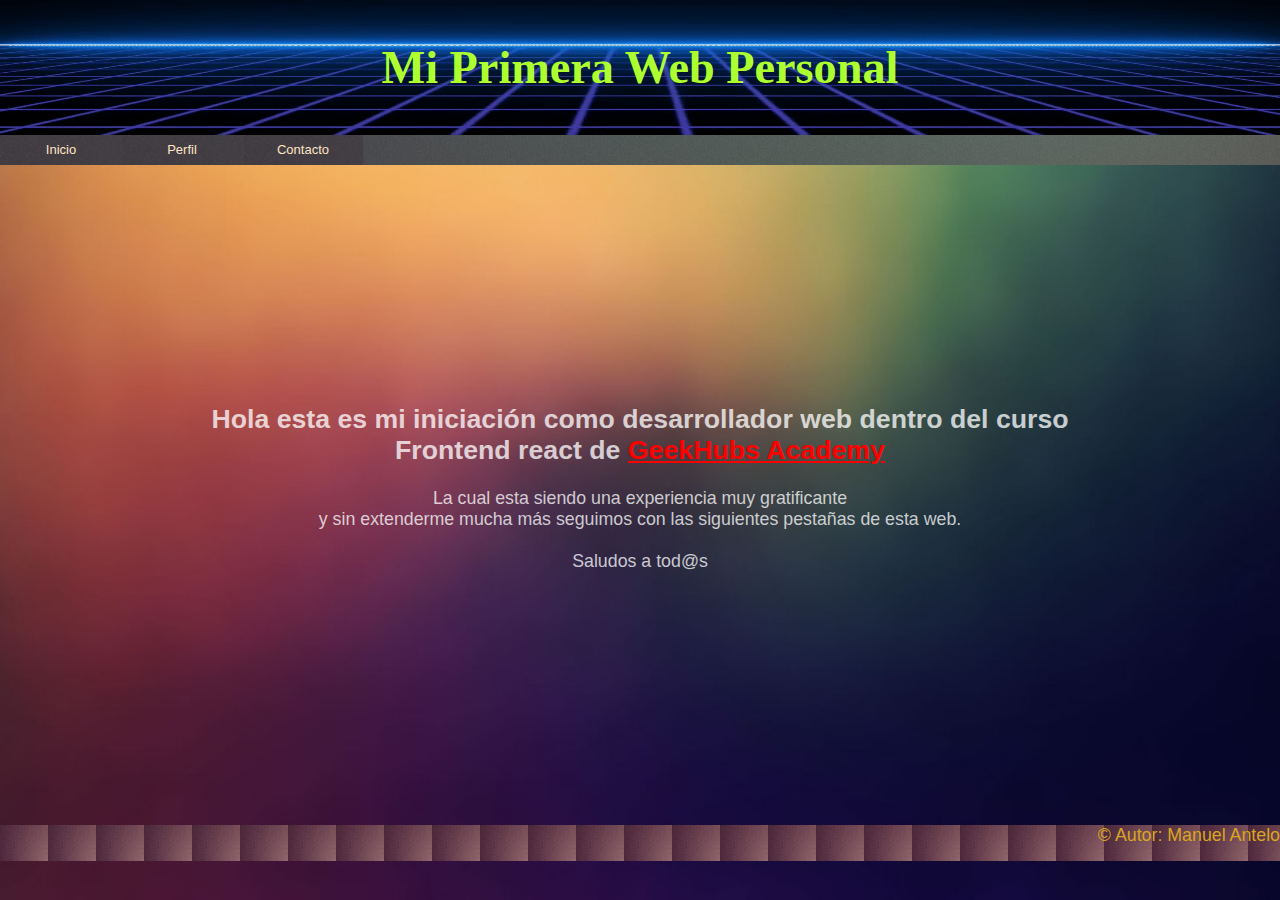
<file: index.html>
<!DOCTYPE html>
<html lang="es">
<head>
    <meta charset="UTF-8">
    <meta name="viewport" content="width=device-width, initial-scale=1.0">
    <meta name="viewport" content="initial-scale=1, maximum-scale=1">
    <link rel="stylesheet" type="text/css" href="CSS/styles.css" />
    
<body>

<!-- Cabecera y Menú -->
<div class="contenedor">
    <div id="cabecera">
        <h1>Mi Primera Web Personal</h1>
    </div>
    <div class="menu">
        <div id="fondomenu">
          <ul>
             <li><a href="index.html">Inicio</a></li>
             <li><a href="perfil.html">Perfil</a></li>
             <li><a href="contacto.html">Contacto</a></li>
          </ul>
        </div>
    </div>
</div>

<div id=main>

    				<!-- Introduccion -->
					<section id="top" class="one dark cover">
						<div class=".contenedorSection">
							<header>
								<h2 class="alt">Hola esta es mi iniciación como desarrollador web dentro del curso<br/>
								Frontend react de <a href="https://bootcamp.geekshubsacademy.com/">GeekHubs Academy</a></h2>
								<p>La cual esta siendo una experiencia muy gratificante<br/>
								y sin extenderme mucha más seguimos con las siguientes pestañas de esta web.<br/><br/>Saludos a tod@s</p>
							</header>
						</div>
					</section>

</div>

<!-- Footer -->
<footer>
    <div class="container">&copy; Autor: Manuel Antelo</div>
</footer>  

</body>
</html>
</file>
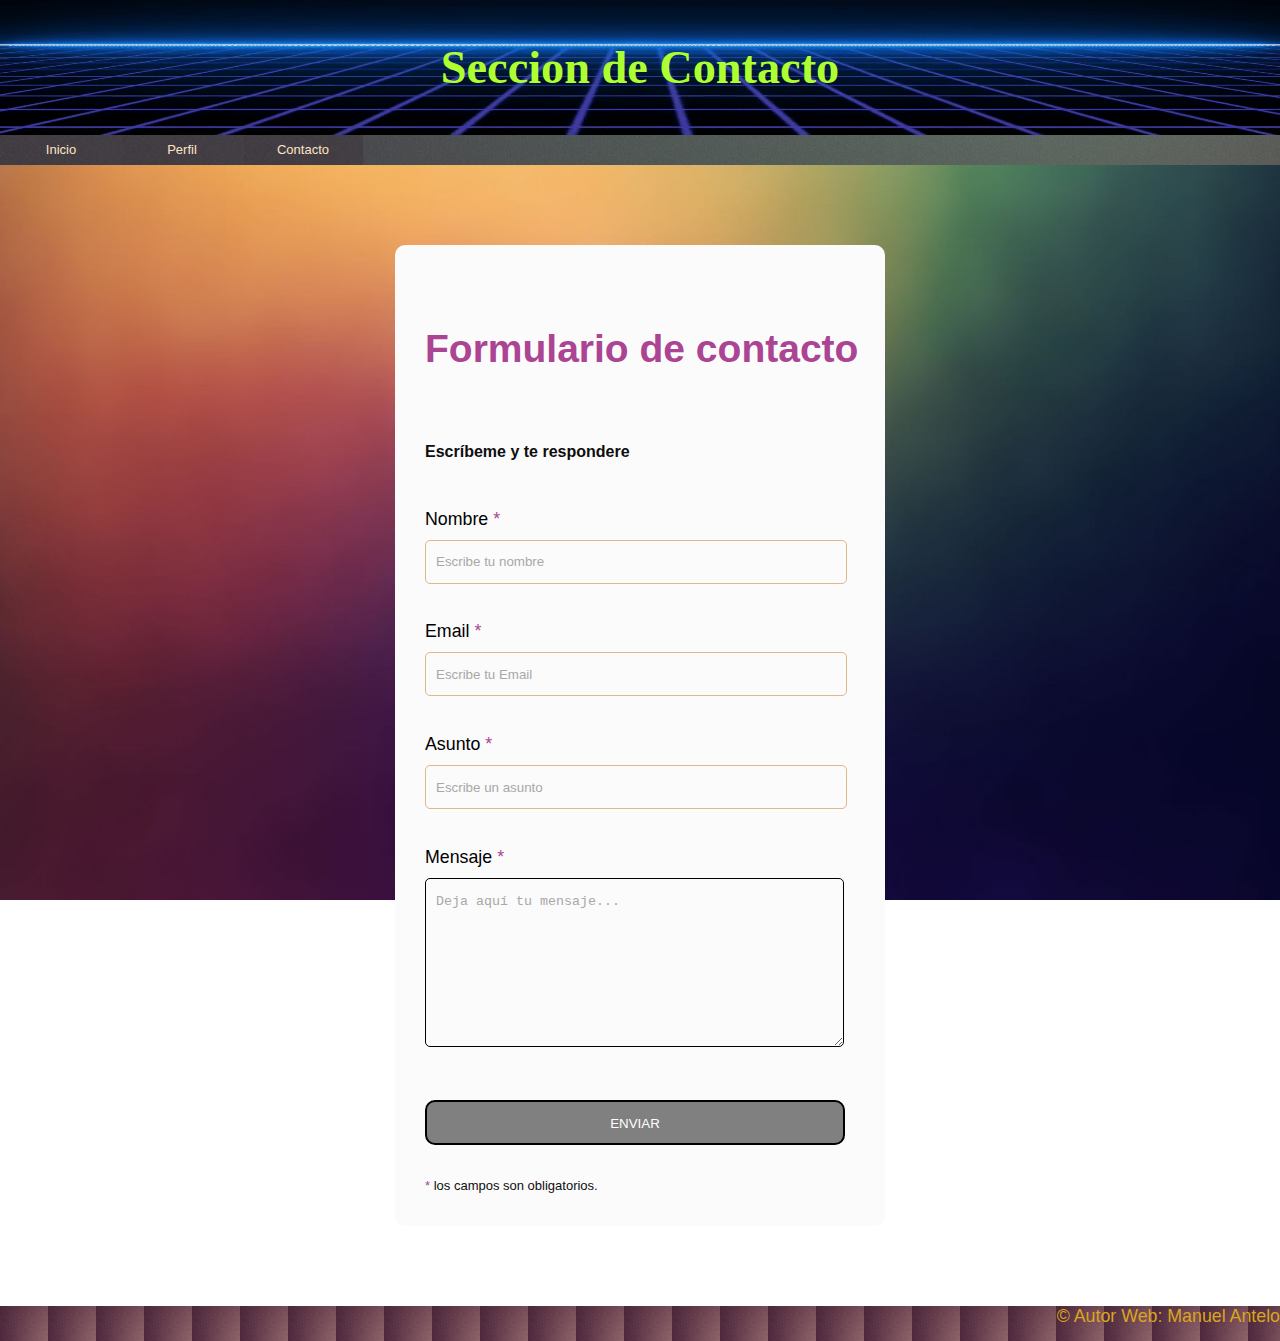
<file: contacto.html>
<!DOCTYPE html>
<html lang="es">
<head>
    <meta charset="UTF-8">
    <meta name="viewport" content="width=device-width, initial-scale=1.0">
    <meta name="viewport" content="initial-scale=1, maximum-scale=1">
    <link rel="stylesheet" type="text/css" href="CSS/styles.css" />
    
    <title>Contacto</title>
</head>
<body>
    <!-- Cabecera y Menú -->
<div class="contenedor">
    <div id="cabecera">
        <h1>Seccion de Contacto</h1>
    </div>
    <div class="menu">
        <div id="fondomenu">
          <ul>
             <li><a href="index.html">Inicio</a></li>
             <li><a href="perfil.html">Perfil</a></li>
             <li><a href="contacto.html">Contacto</a></li>
          </ul>
        </div>
    </div>
</div>

<!-- Formulario de contacto -->  

<div class="contact_form">

    <div class="formulario">      
      <h4>Formulario de contacto</h4>
        <h3>Escríbeme y te respondere</h3>


          <form action="submeter-formulario.php" method="post">       

            
                <p>
                  <label for="nombre" class="colocar_nombre">Nombre
                    <span class="obligatorio">*</span>
                  </label>
                    <input type="text" name="introducir_nombre" id="nombre" required="obligatorio" placeholder="Escribe tu nombre">
                </p>
              
                <p>
                  <label for="email" class="colocar_email">Email
                    <span class="obligatorio">*</span>
                  </label>
                    <input type="email" name="introducir_email" id="email" required="obligatorio" placeholder="Escribe tu Email">
                </p>  
              
                <p>
                  <label for="asunto" class="colocar_asunto">Asunto
                    <span class="obligatorio">*</span>
                  </label>
                    <input type="text" name="introducir_asunto" id="assunto" required="obligatorio" placeholder="Escribe un asunto">
                </p>    
              
                <p>
                  <label for="mensaje" class="colocar_mensaje">Mensaje
                    <span class="obligatorio">*</span>
                  </label>                     
                                    <textarea name="introducir_mensaje" class="texto_mensaje" id="mensaje" required="obligatorio" placeholder="Deja aquí tu mensaje..."></textarea> 
                                </p>                    
              
                <button type="submit" name="enviar_formulario" id="enviar"><p>Enviar</p></button>

                <p class="aviso">
                  <span class="obligatorio"> * </span>los campos son obligatorios.
                </p>          
            
          </form>
    </div>  
  </div>
  
<!-- Footer -->
<footer>
    <div class="container">&copy; Autor Web: Manuel Antelo</div>
</footer>    

</body>
</html>
</file>
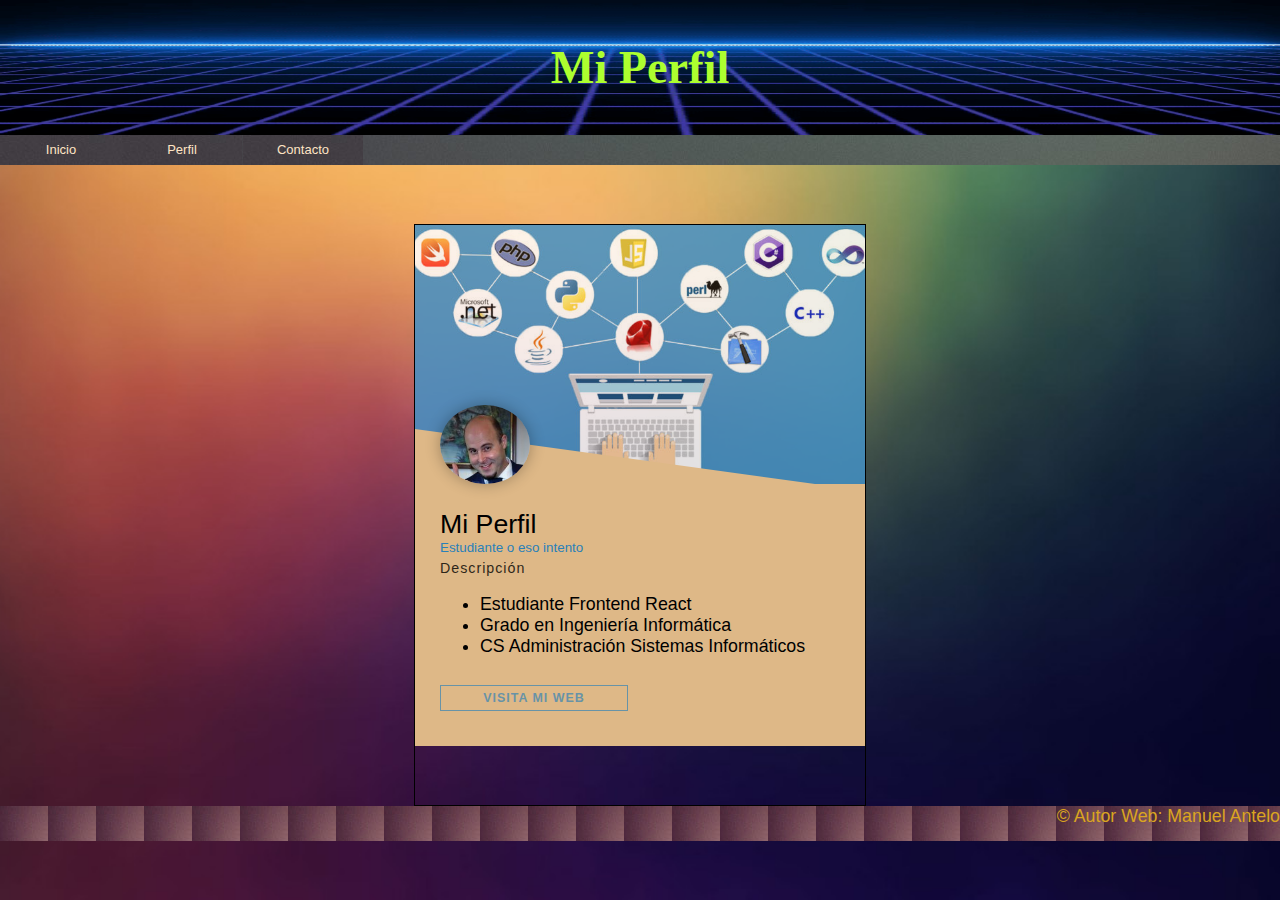
<file: perfil.html>
<!DOCTYPE html>
<html lang="es">
<head>
    <meta charset="UTF-8">
    <meta name="viewport" content="width=device-width, initial-scale=1.0">
    <meta name="viewport" content="initial-scale=1, maximum-scale=1">
    <link rel="stylesheet" type="text/css" href="CSS/styles.css" />
    
    <title>Perfil</title>
</head>
<body>
<!-- Cabecera y Menú -->
<div class="contenedor">
    <div id="cabecera">
        <h1>Mi Perfil</h1>
    </div>
    <div class="menu">
        <div id="fondomenu">
          <ul>
             <li><a href="index.html">Inicio</a></li>
             <li><a href="perfil.html">Perfil</a></li>
             <li><a href="contacto.html">Contacto</a></li>
          </ul>
        </div>
    </div>
</div>

<figure class="perfil">
    <img src="imagenes/programacion.jpg" alt="foto" />
    <figcaption>
      <img src="imagenes/foto_perfil.JPG" alt="foto" class="profile" />
      <h2>Mi Perfil<span>Estudiante o eso intento</span></h2>
      <p>Descripción</p>
      <ul>
        <li>Estudiante Frontend React</li>
        <li>Grado en Ingeniería Informática</li>
        <li>CS Administración Sistemas Informáticos</li>
      </ul>
      <a href="http://www.google.es" class="boton">Visita mi web</a>
    </figcaption>
  </figure>

<!-- Footer -->
<footer>
    <div class="container">&copy; Autor Web: Manuel Antelo</div>
</footer>  

</body>
</html>
</file>
<file: CSS/styles.css>
html,body{
	font-size: calc(5px + 1vw);
	background: url(../imagenes/background.jpg);
	background-position:center;
	background-repeat: no-repeat;
	background-attachment: fixed;
	background-size: cover;
	font-family:'Opens Sans',helvetica;  
	height:100%;
	width:100%;
	margin: 0;
	display: grid;
	grid-area: auto;
}

.contenedor {
	display: flex;
	flex-direction: column;	
	padding: 10;
}

#cabecera {
	
	background: url(../imagenes/cabecera.gif);
	background-size: 100% 100%;
	padding: 10px 0px 10px 0px;
	color: #00bdff;
	width: auto;
	height: auto;
	font-family:fantasy;
	text-align:center;
	font-size:1.3em;
}

#cabecera:hover {
	color: greenyellow;
}


.menu {
	background: url(../imagenes/boton-menu.jpg);
	display: grid;
	grid-template-columns: auto auto auto;

}

#fondomenu {
	background: url(../imagenes/boton-menu.jpg);
	width: 485px;
	height: 30px;
}

#fondomenu ul {
	list-style: none;
	margin: 0;
	padding: 0;
}
	
#fondomenu ul li a {
	background: url(../imagenes/boton-menu.jpg);
	width: 120px;
	height: 30px;
	margin-left: 1px;
	float: left;
	text-align: center;
	line-height: 30px;
	font-size: 13px;
	color: bisque;
	text-decoration: none;
	display: block;
}
	
#fondomenu ul li a:hover {
	background: gray;
	color: greenyellow;
}

header {
	margin: 0 0 2em 0;
}

header > p {
	margin: 1em 0 0 0;
}

/* Container */

.contenedorSection {
	margin: 0 auto;
	max-width: 100%;
	width: 1400px;
}

@media screen and (min-width: 961px) and (max-width: 1880px) {

		.contenedorSection {
			width: 1200px;
		}

}

@media screen and (min-width: 961px) and (max-width: 1620px) {

		.contenedorSection {
			width: 960px;
		}

}

@media screen and (min-width: 961px) and (max-width: 1320px) {

		.contenedorSection {
			width: 100%;
		}

}



@media screen and (max-width: 960px) {

		.contenedorSection {
			width: 100%;
		}

}

@media screen and (max-width: 736px) {

		.contenedorSection {
			width: 100%;
		}

}

/* Main */



#main > section {
	margin: 0;
	overflow: hidden;
	padding: 4em 0;
	text-align: center;
}

#main > section.dark {
	color: #ddd;
	color: rgba(255, 255, 255, 0.75);
}				

#main > section.dark a {
	color: red;
	border-color: inherit;
}

#main > section.cover {
	padding: 10em 0;
	background-size: cover;
	background-position: center center;
}

/*Seccion Contacto*/


.contact_form{  
	width: 460px; 
	height: auto;
	margin: 80px auto;
	border-radius: 10px;  
	padding-top: 30px;
	padding-bottom: 20px;  
	background-color: #fbfbfb; 
	padding-left: 30px; 
}
  
  
input{
	background-color: #fbfbfb; 
	width: 408px; 
	height: 40px; 
	border-radius: 5px;  
	border-style: solid; 
	border-width: 1px; 
	border-color: burlywood; 
	margin-top: 10px;  
	padding-left: 10px;
	margin-bottom: 20px; 
}
  
  
textarea{
	background-color: #fbfbfb; 
	width: 405px; 
	height: 150px; 
	border-radius: 5px;  
	border-style: solid; 
	border-width: 1px; 
	border-color:black; 
	margin-top: 10px;  
	padding-left: 10px;
	margin-bottom: 20px; 
	padding-top: 15px; 
}
  
  
label{
	display: block; 
	float: center;  
}
  
  
button{
	height: 45px; 
	padding-left: 5px;
	padding-right: 5px;   
	margin-bottom: 20px; 
	margin-top: 10px;   
	text-transform: uppercase;
	background-color: grey; 
	border-color: black; 
	border-style: solid; 
	border-radius: 10px;  
	width: 420px;   
	cursor: pointer;
}
  
  
button p{
	color: #fff; 
	align-items: center;
}
  
  
span{
	color: #ab4493; 
}
  
  
.aviso{
	font-size: 13px;  
	color: #0e0e0e;  
}
  
  
h4{
	font-size: 39px;  
	text-align: letf; 
	padding-bottom: 20px; 
	color: #ab4493;
}
  
  
h3{
	font-size: 16px; 
	padding-bottom: 30px;
	color: #0e0e0e;   
}

  
  
::-webkit-input-placeholder {
   color: #a8a8a8;
}
  
  
::-webkit-textarea-placeholder {
   color: #a8a8a8;
}
  
  
.formulario input:focus{
	outline:0;
	border: 1px solid #97d848;
}
  
  
.formulario textarea:focus{
	outline:0;
	border: 1px solid #97d848;
}
			
/* Mi perfil */
.perfil {
	font-family: 'Roboto', Arial, sans-serif;
	margin: 0 auto;
    display:flex;
    flex-direction: column;
    align-items:center;
    width:95vw;
    max-width:450px;
    height:auto;
    border:1px solid black;
    position: relative;

}
.perfil * {
	-webkit-box-sizing: border-box;
	box-sizing: border-box;
	-webkit-transition: all 0.25s ease;
	transition: all 0.25s ease;
}
.perfil img {
	max-width: 100%;
	vertical-align: top;
	opacity: 0.85;
 }
.perfil figcaption {
	width: 100%;
	background-color: burlywood; 
	padding: 25px;
	position: relative;
}
.perfil figcaption:before {
	position: absolute;
	content: '';
	bottom: 100%;
	left: 0;
	width: 0;
	height: 0;
	border-style: solid;
	border-width: 55px 0 0 400px;
	border-color: transparent transparent transparent burlywood; 
}
.perfil figcaption a {
	padding: 5px;
	border: 1px solid #ffffff;
	color: #141414;
	font-size: 0.7em;
	text-transform: uppercase;
	margin: 10px 0;
	display: inline-block;
	opacity: 0.65;
	width: 47%;
	text-align: center;
	text-decoration: none;
	font-weight: 600;
	letter-spacing: 1px;
}
.perfil figcaption a:hover {
	opacity: 1;
}
.perfil .profile {
	border-radius: 50%;
	position: absolute;
	bottom: 100%;
	left: 25px;
	z-index: 1;
	max-width: 90px;
	opacity: 1;
	box-shadow: 0 0 15px rgba(0, 0, 0, 0.3);
}
.perfil .boton {
	margin-right: 4%;
	border-color: #2980b9;
	color: #2980b9;
}
.perfil h2 {
	margin: 0 0 5px;
	font-weight: 300;
}
.perfil h2 span {
	display: block;
	font-size: 0.5em;
	color: #2980b9;
}
.perfil p {
	margin: 0 0 10px;
	font-size: 0.8em;
	letter-spacing: 1px;
	opacity: 0.8;
}			
/* Footer */

footer {
    color: goldenrod;
    background: url(../imagenes/fondo1.jpg);
    width: 100%;
    height: 2em;
    position: relative;
    bottom: 0;
	left: 0;
	text-align: end;
	display: grid;
	grid-template-rows: auto auto auto;
	
}

.container div {
	width: 100px;
	height: 100px;
  }
</file>
